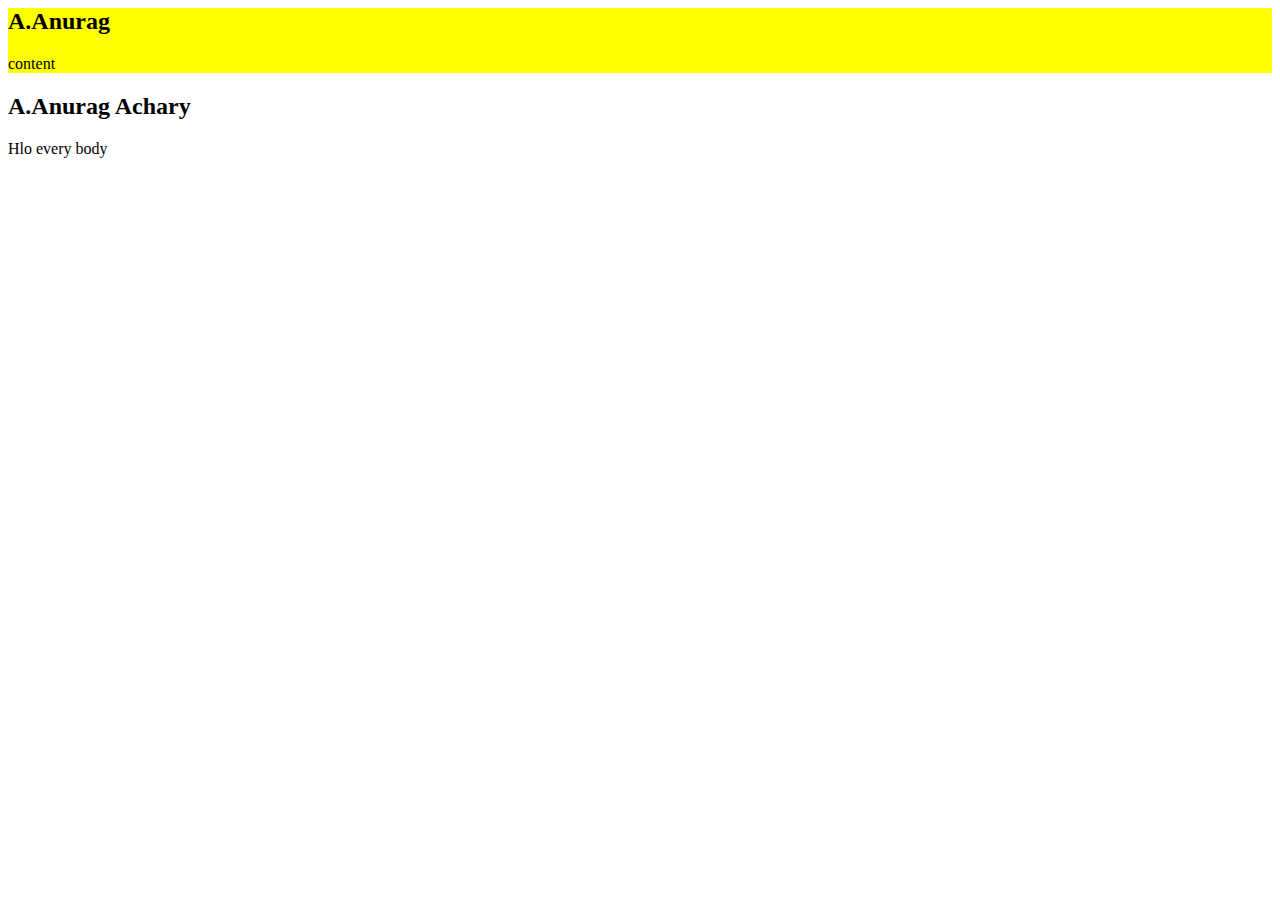
<file: index1.html>
<html>
    <head>

    </head>
    <body >
    
        <div id="div1">
            <h2>A.Anurag</h2>
            <p>content</p>
          </div>
          <div class="class1">
            <h2>A.Anurag Achary</h2>
            <p>Hlo every body</p>
          </div>
    </body>
    
        <style>
            #div1{background-color: yellow;}
            .class1+{background-color: aquamarine;}
            
        </style>
        
</html
</file>
